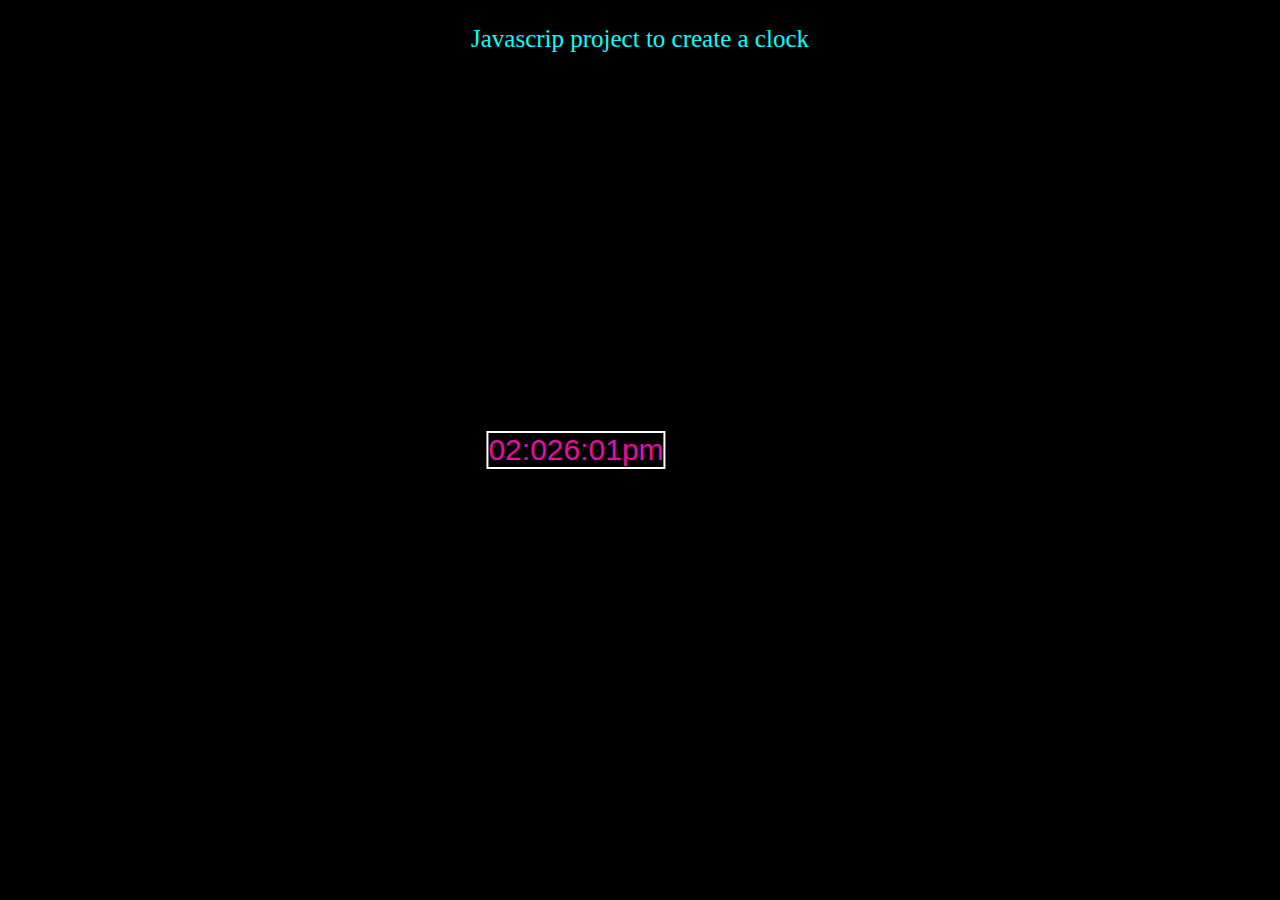
<file: clock/index.html>
<!DOCTYPE html>
<html lang="en">
<head>
    <meta charset="UTF-8">
    <meta http-equiv="X-UA-Compatible" content="IE=edge">
    <meta name="viewport" content="width=device-width, initial-scale=1.0">
    <title>Document</title>
    <link rel="stylesheet" href="style.css">
   
</head>
<body>
    <p>Javascrip project to create a clock</p>
    <div id="myclock"class ="clock" onload="showtime()">
        <script src="scrip.js"></script>

    </div>
</body>
</html>
</file>
<file: clock/style.css>
*{
    background-color: black;
}
p{
    color: aqua;
    text-align: center;
    font-size: 25px;
}
.clock{
    position: absolute;
    top: 50%;
    left:45%;
    transform: translateX(-50%)
    translateY(-50%);
    color: rgb(230, 13, 164);
    font-size: 30px;
    font-family: 'Franklin Gothic Medium', 'Arial Narrow', Arial, sans-serif;
   letter-spacing:7pm;
   border:2px solid white;
}
</file>
